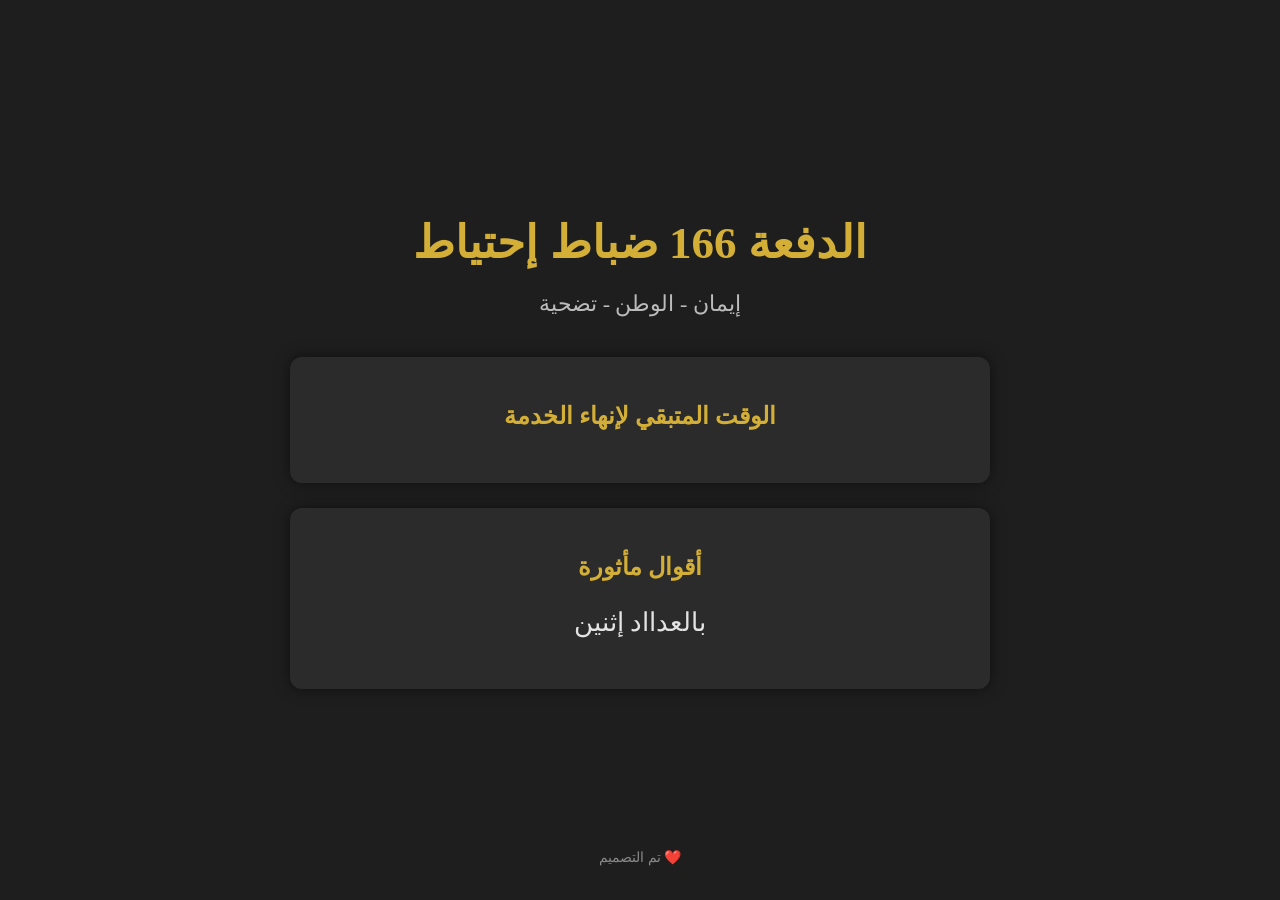
<file: reserve_officer/index.html>
<!DOCTYPE html>
<html lang="ar">
<head>
<meta charset="UTF-8">
<meta name="viewport" content="width=device-width, initial-scale=1.0">

<title>الدفعة 166 ضباط إحتياط</title>

<link rel="stylesheet" href="style.css">

</head>

<body onload="displayDate(); setInterval(displayDate,1000); displayAphorism(); setInterval(displayAphorism,60000)">

<div class="container">

<h1>الدفعة 166 ضباط إحتياط</h1>

<p class="motto">إيمان - الوطن - تضحية</p>

<div class="card">

<h2>الوقت المتبقي لإنهاء الخدمة</h2>

<p id="military_date"></p>

</div>

<div class="card">

<h2>أقوال مأثورة</h2>

<p id="aphorism"></p>

</div>

</div>

<footer>

<p>تم التصميم ❤️</p>

</footer>

<script src="main.js"></script>

</body>
</html>
</file>
<file: reserve_officer/style.css>
body{

background:#1e1e1e;
font-family:tahoma;
color:white;
margin:0;
padding:0;
display:flex;
flex-direction:column;
justify-content:center;
align-items:center;
height:100vh;

}

.container{

text-align:center;
width:90%;
max-width:700px;

}

h1{

color:#d4af37;
font-size:45px;
margin-bottom:10px;

}

.motto{

font-size:22px;
color:#bbbbbb;
margin-bottom:40px;

}

.card{

background:#2b2b2b;
border-radius:12px;
padding:25px;
margin-bottom:25px;
box-shadow:0 0 15px rgba(0,0,0,0.5);

}

.card h2{

color:#d4af37;
margin-bottom:15px;

}

#military_date{

font-size:28px;
color:#ffffff;

}

#aphorism{

font-size:26px;
color:#e3e3e3;

}

footer{

position:absolute;
bottom:20px;
font-size:14px;
color:#888;

}

/* responsive */

@media(max-width:600px){

h1{

font-size:32px;

}

#military_date{

font-size:22px;

}

#aphorism{

font-size:22px;

}

}
</file>
